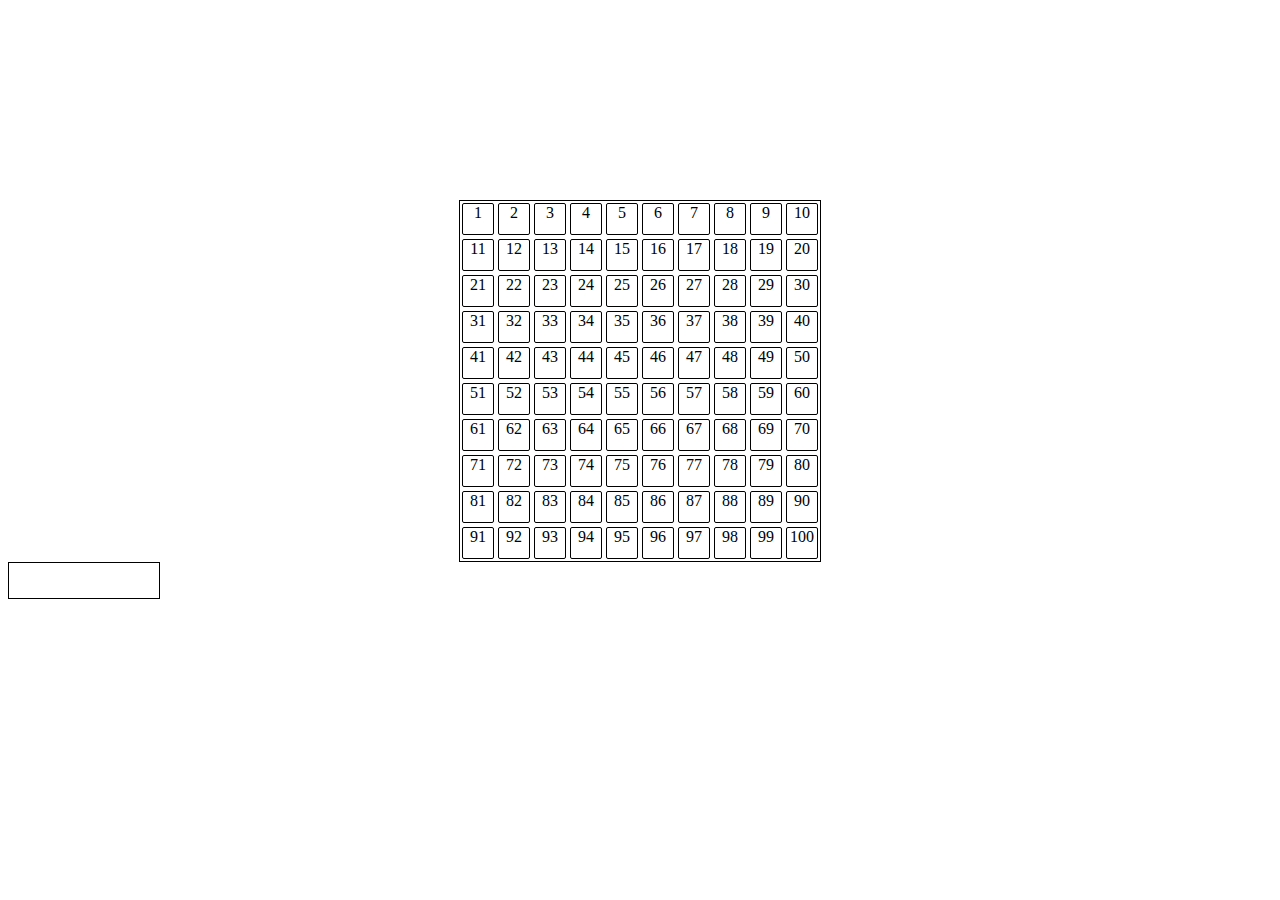
<file: index.html>
<!DOCTYPE html>
<html lang="rus">
<head>
    <meta charset="UTF-8">
    <meta name="viewport" content="width=device-width, initial-scale=1.0">
    <link rel="stylesheet" type="text/css" href="css/style.css">
    <script src="js/script.js"></script>


    <title></title>
</head>
<body>
 <div class="boxdiv" >


 </div>  
 <div class="clikbox">
     
 </div>

    
</body>
</html>
</file>
<file: css/style.css>
.boxdiv{
    width: 360px;
    height: 360px;
    border: solid 1px black;
    margin-left: auto;
    margin-right: auto;
    margin-top: 200px;;
}
.boxtikcit{
    border: 1px solid black;
    width: 30px;
    height: 30px;
    display: inline-block;
    margin: 2px;
    user-select: none;
    border-radius: 2px;
    text-align: center;
}
.boxtikcit:hover{
    border: 1px solid #8a2be2;
}
.active{
    background: blueviolet;
    
}
.clikbox{
    width: 150px;
    height: 35px;
    border: solid 1px black;


}
</file>
